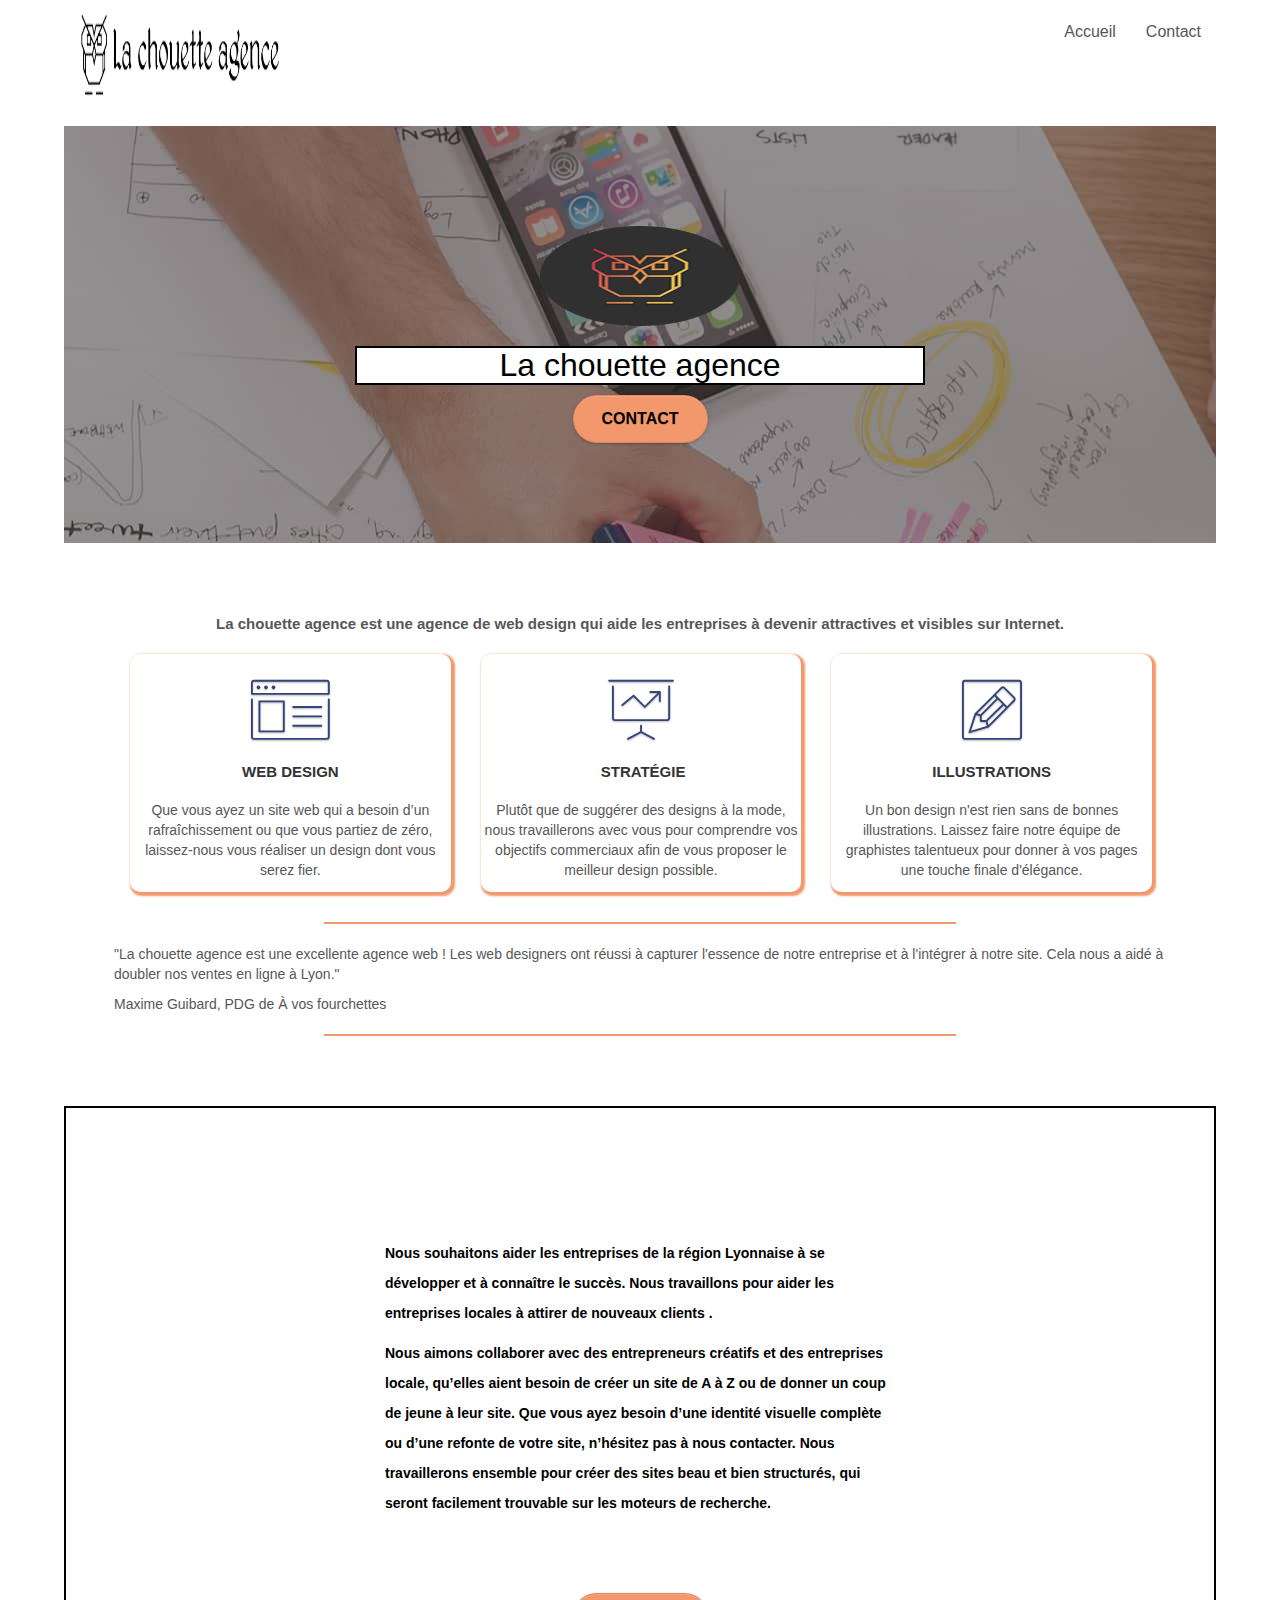
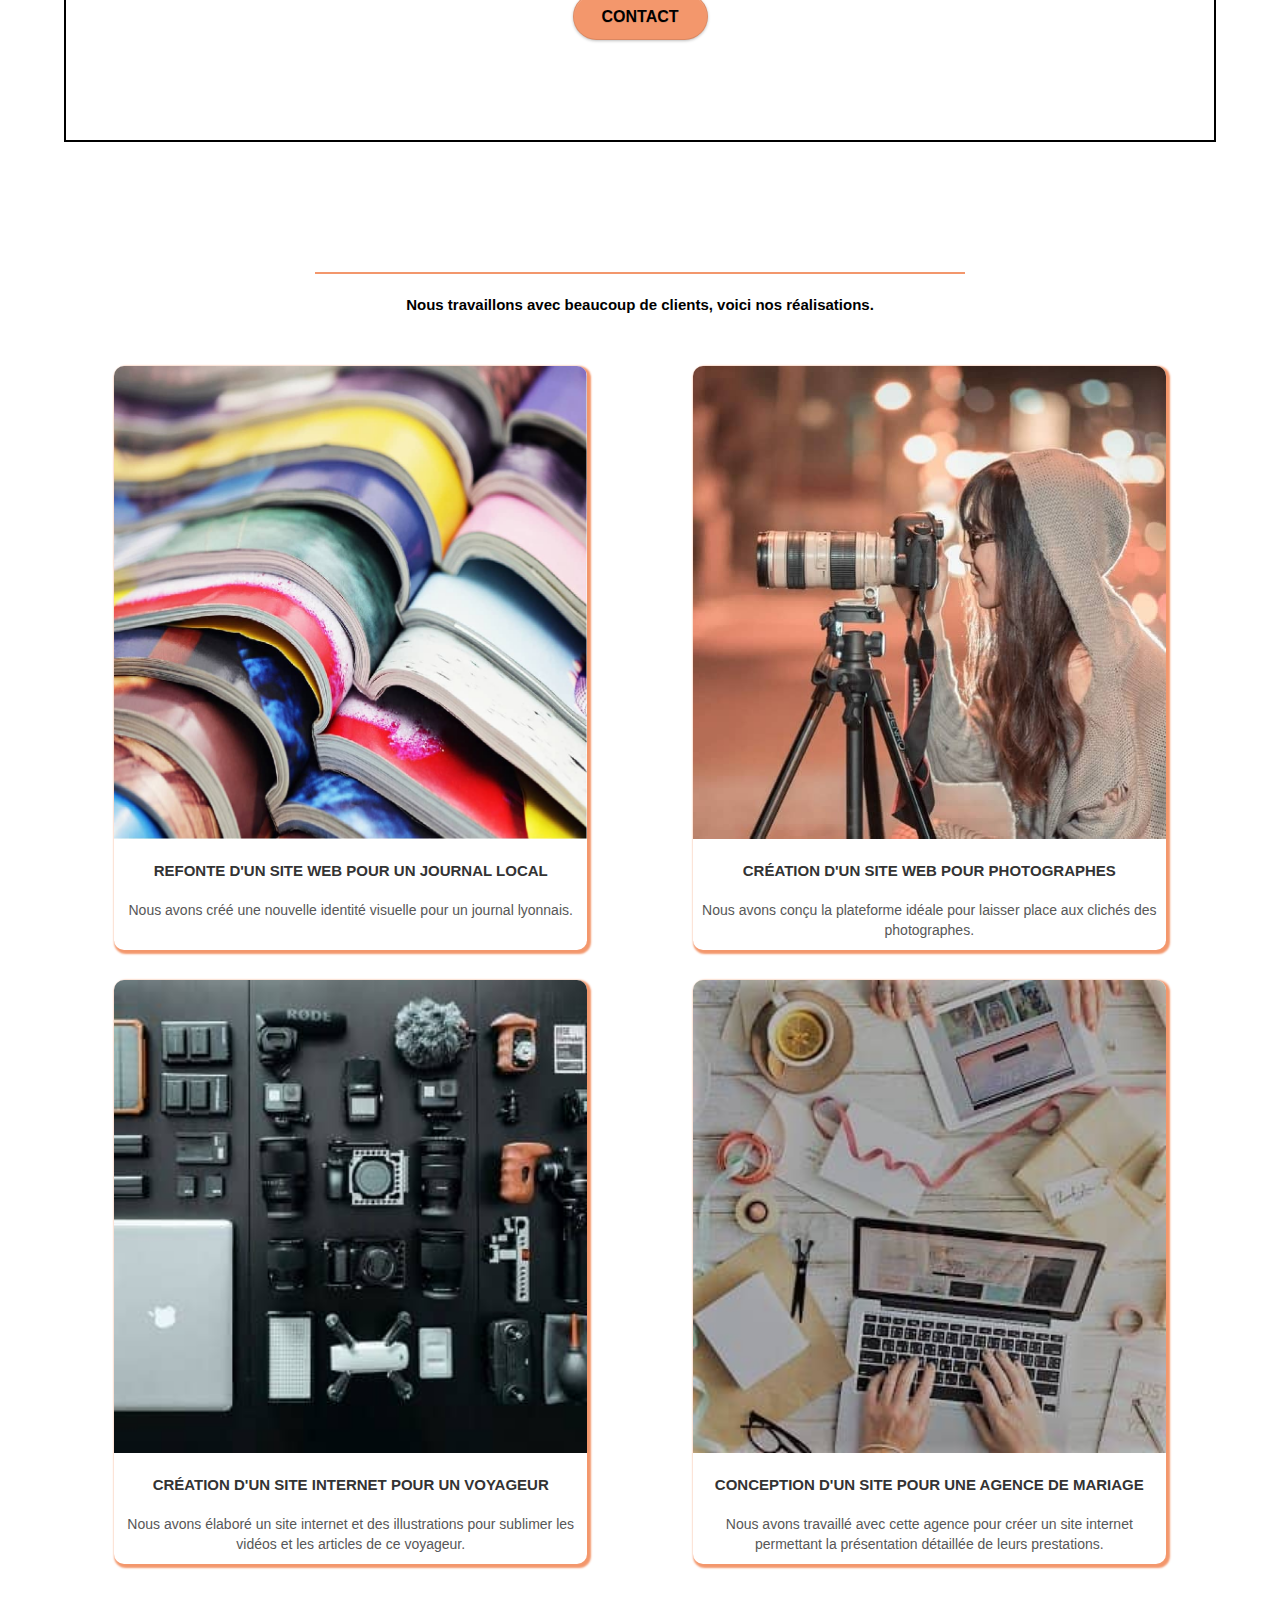
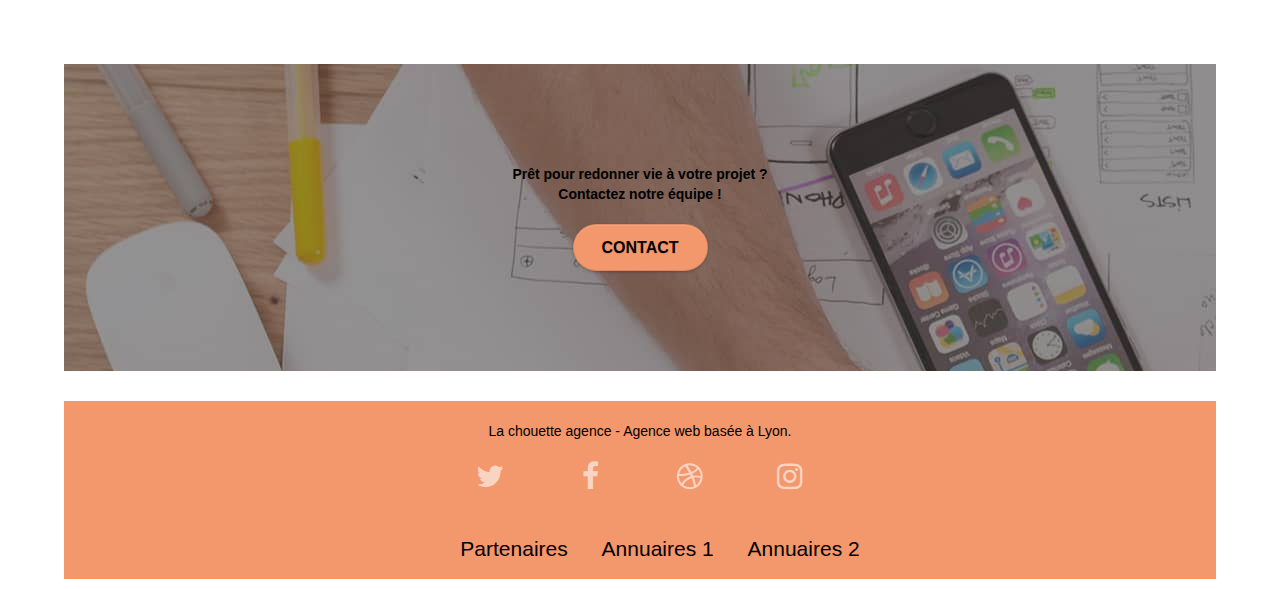
<file: index.html>
<!doctype html>
<html lang="fr">
<head>
    <meta charset="utf-8">
    <meta name="keywords" content="seo, google, site web, site internet, agence design paris">
    <meta name="description" content="La Chouette agence est une agence de web design qui aide les entreprises à devenir attractives et visibles sur Internet.">
    <meta name="viewport" content="width=device-width, initial-scale=1.0, viewport-fit=cover">
    <link rel="shortcut icon" type="image/png" href="favicon.jpg">    
	<link rel="stylesheet" type="text/css" href="./css/bootstrap.css">
	<link rel="stylesheet" type="text/css" href="style.css">
	<link rel="stylesheet" type="text/css" href="./css/font-awesome.css">
	<link rel="stylesheet" type="text/css" href="./css/et-line.css">
    <title>La chouette agence</title>    
<!-- Analytics --> 
<!-- Analytics END -->    
</head>  
<body>
 <!-- <header> -->
	<header class="container">
		<nav class="navbar row">
			<div class="navbar-header">
				<!-- <div class="keywords" style="color:#cccccc;font-size:1px;">Agence web à paris, stratégie web, web design, illustrations, design de site web, site web, web, internet, site internet, site</div> -->
				<a class="navbar-brand" href="index.html"><img src="img/la-chouette-agence.png" alt="la chouette agence" width="200" height="100" /></a>
				<!-- <div class="keywords" style="color:#cccccc;font-size:1px;">Agence web à paris, stratégie web, web design, illustrations, design de site web, site web, web, internet, site internet, site</div> -->
				<!-- <div class="collapse navbar-collapse navbar-1 special-dropdown-nav bordergreen">	-->												
				<button id="nav-toggle" type="button" class="ui-navbar-toggle navbar-toggle" data-toggle="collapse" data-target=".navbar-1">
					<span class="sr-only">Toggle navigation</span>
					<span class="icon-bar"></span>
					<span class="icon-bar"></span>
					<span class="icon-bar"></span>
				</button>	
			</div>
			<div class="navbar-collapse navbar-1 special-dropdown-nav collapse" style="height:1px">						
				<ul class="site-navigation nav navbar-nav">
					<li >
						<a href="index.html" >Accueil</a>
					</li>
					<li >
						<a href="page2.html"  >Contact</a>
					</li>
				</ul>
			</div>						
		</nav>
	</header>
		<!-- </header> -->		
<!-- bloc-1-presentation -->
	<section class="lachouetteagence">
		<div class="imagechouette bloc bg-banniere bg-t-edge b-parallax" id="bloc-1-hero" >
			<div class="container bloc-lg">
				<div class="row tight-width-whitespace">
					<div class="col-sm-12">
						<img src="img/logo.png" class="center-block image-resize-mode"  width="200" height="100" alt="logo de la chouette agence"/>
						<h1 class="text-center hero-bloc-text tc-white ">
							La chouette agence
						</h1>
						<div class="contactbouton" >
							<a href="page2.html" class="btn btn-lg btn-clean btn-rd cta-hero btn-atomic-tangerine" id="hero">Contact</a>
						</div>
					</div>
				</div>
			</div>
		</div>
<!-- bloc-1-presentation END -->
<!-- bloc-2-services -->
		<div class="bloc bgc-white l-bloc" id="bloc-2-services">
			<div class="container bloc-md">
				<div class="row">
					<h2 class=" activiteagence">
					La chouette agence est une agence de web design qui aide les entreprises à devenir attractives et visibles sur Internet.
					</h2>
				</div>
				<div class="metiers ">
					<div class="espace">
						<div class="text-center">
							<span class="et-icon-browser sm-shadow icon-dark-slate-blue icons icon-lg"></span>
						</div>
						<h3 class="mg-md text-center">
							Web design
						</h3>
						<p class="text-center ">
							Que vous ayez un site web qui a besoin d&rsquo;un rafraîchissement ou que vous partiez de zéro, laissez-nous vous réaliser un design dont vous serez fier.
						</p>
					</div>
					<div class="espace"	>
						<div class="text-center">
							<span class="et-icon-presentation sm-shadow icon-dark-slate-blue icons icon-lg"></span>
						</div>
						<h3 class="mg-md text-center">
							&nbsp;Stratégie
						</h3>
						<p class="text-center ">
							Plutôt que de suggérer des designs à la mode, nous travaillerons avec vous pour comprendre vos objectifs commerciaux afin de vous proposer le meilleur design possible.<br>
						</p>
					</div>
					<div class="espace" >
						<div class="text-center">
							<span class="et-icon-edit sm-shadow icon-dark-slate-blue icons icon-lg"></span>
						</div>
						<h3 class="mg-md text-center">
							Illustrations
						</h3>
						<p class="text-center ">
							Un bon design n'est rien sans de bonnes illustrations. Laissez faire notre équipe de graphistes talentueux pour donner à vos pages une touche finale d'élégance.
						</p>
					</div>
				</div>
				<div class="barre">  
				</div>
				<!-- <div class="row voffset-lg voffset"> -->
				<div class="chouetteagence">
					<p>"La chouette agence est une excellente agence web ! Les web designers ont réussi à capturer l'essence de notre entreprise et à l'intégrer à notre site. Cela nous a aidé à doubler nos ventes en ligne à Lyon."</p>
					<p>Maxime Guibard, PDG de À vos fourchettes</p>
				</div>
				<!-- </div> -->
				<div class="barre2">  
				</div>
			</div>
		</div>
<!-- bloc-2-services END -->
<!-- bloc-3-what-i-do -->
		<div class="bloc tc-white bg-presentation d-bloc bloc-bg-texture texture-paper b-parallax" id="bloc-3-what-i-do">
			<div class="container bloc-lg">
				<div class="row tight-width-whitespace black-background">
					<div class="col-sm-12">
						<div class="chouettetext ">
							Nous souhaitons aider les entreprises de la région Lyonnaise à se développer et à connaître le succès. Nous travaillons pour aider les entreprises locales à attirer de nouveaux clients .<br>
						</div>
						<div class="chouettetext ">
							Nous aimons collaborer avec des entrepreneurs créatifs et des entreprises locale, qu’elles aient besoin de créer un site de A à Z ou de donner un coup de jeune à leur site. Que vous ayez besoin d’une identité visuelle complète ou d’une refonte de votre site, n’hésitez pas à nous contacter. Nous travaillerons ensemble pour créer des sites beau et bien structurés, qui seront facilement trouvable sur les moteurs de recherche. </div>
							
						</div>
					</div>
					<div class="contactbouton" >
						<a href="page2.html" class="btn btn-lg btn-clean btn-rd cta-hero btn-atomic-tangerine" id="cta-hero">Contact</a>
					</div>	
				</div>				
			</div>
<!-- <div class="bloc bgc-white bg-lines-h2-bg bg-repeat l-bloc" id="bloc-4-portfolio"> -->
		<div class="container bloc-lg">
			<div class="row">
				<div class="barre">
				</div>
				<div class="chouetteclient">
					Nous travaillons avec beaucoup de clients, voici nos réalisations.
				</div>
			</div>
			<div class="photorealisation">
				<figure class="chouetteimage" >
					<a class="photoreal" href="#" data-lightbox="img/refonte.jpg" data-gallery-id="gallery-1" data-caption="Refonte d'un site web pour un journal local" data-frame="snapshot-lb"><img src="img/refonte.jpg" alt="refonte site web journal" class="img-responsive portfolio-thumb" width="200" height="100" /></a>
					<h3 class="mg-md text-center">
						Refonte d'un site web pour un journal local
					</h3>
					<p class="text-center">
						Nous avons créé une nouvelle identité visuelle pour un journal lyonnais.
					</p>
				</figure>
				<figure class="chouetteimage">
						<a class="photoreal" href="#" data-lightbox="img/2.jpg" data-gallery-id="gallery-1" data-caption="Création d'un site web pour photographes" data-frame="snapshot-lb"><img src="img/creationsitephoto.jpg" class="img-responsive portfolio-thumb" alt="Création d'un site web pour photographes" width="200" height="100" /></a>
						<h3 class="mg-md text-center">
							Création d'un site web pour photographes
						</h3>
						<p class="text-center">
							Nous avons conçu la plateforme idéale pour laisser place aux clichés des photographes.
						</p>
				</figure>			
				<figure class="chouetteimage" >
					<a class="photoreal" href="#" data-lightbox="img/conceptionsite.jpg" data-gallery-id="gallery-1" data-caption="Création d'un site internet pour un voyageur" data-frame="snapshot-lb"><img src="img/conceptionsite.jpg" class="img-responsive portfolio-thumb" alt="Création d'un site web pour voyageur" width="200" height="100"/></a>
					<h3 class="mg-md text-center">
						Création d'un site internet pour un voyageur
					</h3>
					<p class="text-center">
						Nous avons élaboré un site internet et des illustrations pour sublimer les vidéos et les articles de ce voyageur.
					</p>
				</figure>
				<figure class="chouetteimage">
					<a class="photoreal" href="#" data-lightbox="img/creationsite.jpg" data-gallery-id="gallery-1" data-caption="Conception d'un site pour une agence de mariage" data-frame="snapshot-lb"><img src="img/creationsite.jpg" class="img-responsive portfolio-thumb" alt="Création d'un site web pour agence de mariage" width="200" height="100" /></a>
					<h3 class="mg-md text-center">
						Conception d'un site pour une agence de mariage
					</h3>
					<p class="text-center">
						Nous avons travaillé avec cette agence pour créer un site internet permettant la présentation détaillée de leurs prestations.
					</p>
				</figure>  		
			</div>
		</div>

<!-- </div> -->
<!-- bloc-4-portfolio END -->
<!-- bloc-5-cta -->
		<div class=" bg-banniere d-bloc texture-paper" id="bloc-5-cta">
			<div class="container bloc-lg">
				<div class="row">
					<div class="chouettepret ">
						Prêt pour redonner vie à votre projet ?<br>Contactez notre équipe !
					</div>
					<div class="contactbouton " >
						<a href="page2.html" class="btn btn-atomic-tangerine btn-clean btn-rd btn-lg cta-hero">Contact</a>
					</div>
				</div>
			</div>
		</div>
	</section>
<!-- bloc-5-cta END -->

<!-- Footer - bloc-8 -->
	<footer class="bloc bgc-atomic-tangerine d-bloc">
		<div class="container bloc-sm">
			<div class="row">
				<div class="col-sm-12">
					<p class="text-center white ">
						La chouette agence - Agence web basée à Lyon.<br>
					</p>
					<div class=" social">
					<div class="liensocial col-sm-3">
						<div class="text-center">
							<a class="social" aria-label="twitter" href="http://www.twitter.com"><span class="fa fa-twitter icon-md" aria-hidden="true"></span></a>
						</div>
					</div>
					<div class="liensocial col-sm-3">
						<div class="text-center" >
							<a class="social" aria-label="facebook" href="http://www.facebook.com"><span class="fa fa-facebook icon-md" aria-hidden="true"></span></a>
						</div>
					</div>
					<div class="liensocial col-sm-3">
						<div class="text-center">
							<a class="social" aria-label="dribble" href="http://www.google.com"><span class="fa fa-dribbble icon-md" aria-hidden="true"></span></a>
						</div>
					</div>
					<div class="liensocial col-sm-3">
						<div class="text-center">
							<a class="social" aria-label="instagram" href="http://www.instagram.com"><span class="fa fa-instagram icon-md" aria-hidden="true"></span></a>
						</div>
					</div>
				</div>
			</div>
		</div>
	</div>
	<!-- essai nav-->
		<nav>
			<ul class="menu">
				<li class="services"><a href="#" title="">Partenaires</a>
				<ul class="sous-menu">
					<li><a href="http://www.voiture.com" title="">voiture.com</a></li>
					<li><a href="http://www.pizza.com" title="">pizza.com</a></li>
					<li><a href="http://www.matoitur.com" title="">matoiture.com</a></li>
				</ul>
				</li>	
				<li class="services"><a href="#" title="">Annuaires 1</a>
					<ul class="sous-menu">
						<li><a href="http://www.annuaireagence.com">annuaireagence.com</a></li>
						<li><a href="http://www.annuaireseo.com">annuaireseo.com</a></li>
						<li><a href="http://www.annuairemarketing.com">annuairemarketing.com</a></li>
						<li><a href="http://www.123seoture.com">123seo.com</a></li>
						<li><a href="http://www.123site.com">123site.com</a></li>
						<li><a href="http://www.annuairewordpress.com">annuairewordpress.com</a></li>
						<li><a href="http://www.listeagence.com">listeagence.com</a></li>
						<li><a href="http://www.meilleuresagencesparis.com">meilleuresagencesparis.com</a></li>
						<li><a href="http://www.listeseo.com">listeseo.com</a></li>		
					</ul>
				</li>	
				<li class="services"><a href="#" title="">Annuaires 2</a>
					<ul class="sous-menu">
						<li><a href="http://www.betterseo.com">betterseo.com</a></li>
						<li><a href="http://www.ameliorerseo.com">ameliorerseo.com</a></li>
						<li><a href="http://www.seojuicelien.com">seojuicelien.com</a></li>
						<li><a href="http://www.meilleursliens.com">meilleursliens.com</a></li>
						<li><a href="http://www.liensagogo.com">liensagogo.com</a></li>
						<li><a href="http://www.backlink.com">backlink.com</a></li>
						<li><a href="http://www.linkjuiceannuaire.com">linkjuiceannuaire.com</a></li>
						<li><a href="http://www.remontersurgoogle.com">remontersurgoogle.com</a></li>
						<li><a href="http://www.vraiseofiable.com">vraiseofiable.com</a></li>					
					</ul>
				</li>				
			</ul>
		</nav>
	</footer>
	<script src="./js/jquery-2.1.0.js"></script>
	<script src="./js/bootstrap.js"></script>
	<script src="./js/blocs.js"></script>
	<script src="./js/jquery.touchSwipe.js" defer></script>
	<script src="./js/gmaps.js"></script>
<!-- Principal conteneur END --> 
</body>
</html>
</file>
<file: style.css>
body {
    margin: 0;
    padding: 0;
    width:90%;
    max-width: 1200px;
    margin:auto;
    /*chouette background: #FFF; */
    /*chouette overflow-x: hidden; */
    -webkit-font-smoothing: antialiased;
    -moz-osx-font-smoothing: grayscale;
}
.header
{
    width: 100%;
}
figure img{
    width:100%;
    height: auto;
}
.img-responsive{
    width:100%;
    height:auto;
}


a,
button {
    transition: all .3s ease-in-out;
    outline: none!important;
}

a:hover {
    text-decoration: none;
    cursor: pointer;
}

/* #page-loading-blocs-notifaction {
    position: fixed;
    top: 0;
    bottom: 0;
    width: 100%;
    z-index: 100000;
    background: #FFFFFF url("img/pageload-spinner.gif") no-repeat center center;
} */
.img{
    width: 100%;
    height: auto;
}
.bloc {
    width: 100%;
    clear: both;
    background: 50% 50% no-repeat;
    padding: 0 50px;
    -webkit-background-size: cover;
    -moz-background-size: cover;
    -o-background-size: cover;
    background-size: cover;
    position: relative;
}

.bloc .container {
    padding-left: 0;
    padding-right: 0;
}

.bloc-lg {
    padding: 100px 50px;
}

.bloc-md {
    padding: 50px;
}

.bloc-sm {
    padding: 20px 50px;
}

.bg-center,
.bg-l-edge,
.bg-r-edge,
.bg-t-edge,
.bg-b-edge,
.bg-tl-edge,
.bg-bl-edge,
.bg-tr-edge,
.bg-br-edge,
.bg-repeat {
    -webkit-background-size: auto!important;
    -moz-background-size: auto!important;
    -o-background-size: auto!important;
    background-size: auto!important;
}
.contactbouton{
    width: 135px;
    text-align: center;
    margin: auto;
}

.metiers{
    width: 100%;
    display: flex;
    flex-direction: space-between;
    margin: auto;
    margin-right: -16px;
}
.espace{
    width: 35%;
    min-width: 50px;
    padding:2px;
    border-radius: 10px;
    box-shadow: 2px 2px 2px 2px #F3976C;
    margin-right: 30px;
}
.activiteagence{
    margin-bottom: 20px;
    font-size: 1.5rem;
    font-weight: 600;
    text-align: center;
}

.bg-repeat {
    background: repeat;
}

.bg-t-edge {
    background: top no-repeat;
}

.bloc-bg-texture::before {
    content: "";
    background-size: 2px 2px;
    position: absolute;
    top: 0;
    bottom: 0;
    left: 0;
    right: 0;
}

/* .texture-paper::before {
    background: url("img/texture-paper.png");
    background-size: 280px 280px;
} */
/* mes modidications */
a:hover{
   text-decoration:  #F3976C;
}
.chouetteclient{
    font-size: 1.5rem;
    font-weight: 600;
    width:90%;
    color: black;
    margin: auto;
    text-align: center;
}
.photorealisation{
    width: 100%;
    display: flex;
    margin-top: 20px;
    flex-wrap: wrap;
    justify-content: space-between;
}
.chouetteimage{
    width:45%;
    border-radius: 10px;
    margin-top: 30px;
    box-shadow: 2px 2px 2px 2px #F3976C;
}
.photoreal{
    border-radius: 10px;
    width:100%;
    height:auto;
}
.photochou{
    width: 100%;
    height:auto;
}
.liensocial:focus{
    color: red;
background-color: red;
}
.text-center:focus {
    background-color: blueviolet;    
    color: red;
}
.chouettepret{
    color:black;
    font-weight: 800;
    margin: auto;
    text-align: center;
    margin-bottom: 20px;
    z-index: 1000;
}

.chouettetext{
    color:black;
    margin-bottom: 10px;
    line-height: 30px;
    font-weight: 600;
}

.parlons
{
    color: white;
    font-size: 600;
}
/*footer*/

footer 
{
    margin-top: 30px;
}
.deroulant{  
    float:left;
    display: none;
}
nav li a{
    display: block;
}
nav li a:hover{
    background-color: white;
}
.deroulant:hover{  
    background-color: white;

}
footer nav > ul li:hover .deroulant{
    display: block;
}
/*navigation footer*/
nav{
    float: center;/* positionne le menu à droite */
}

.menu{
  list-style-type:none;
  text-align: center;
}
.menu>li{
  display: inline-block;/* met les "li" en ligne */
  margin: 5px;
}
.menu>li>a{
  display: inline-block;
  text-decoration: none;
  color:rgba(0,0,0,1);
  padding: 10px;
  font-size: 1.5em;

}
.site-navigation{
    display: flex;
}
.services{
    position: relative;
}

.sous-menu{
    list-style-type:none;
    position: absolute;
    left:0;
    width: 100%;
    max-height: 0;/* Pour cacher le sous menu */
    overflow: hidden;
    transition: max-height 0.5s ease;/* transition appliquée sur la propriété max-height */
    padding: 0;
    margin: 5px 0;
    bottom: 55px;
    
}
.services:hover>.sous-menu{
    max-height:400px; /* Pour afficher le menu après le "hover" */    
}
.sous-menu>li{
  text-align: center;  
  /* background-color:#777; */
  line-height: 1.5em;
  font-size: 0.7em;
  /* padding: 5px 0; */
  border: 1px #fff solid; 
  color: #F3976C;
}
.sous-menu>li>a{
  text-decoration: none;
  display: inline-block;
  height:15px;
  width: 100%;
  color:F3976C;
  background-color:#FFF; 
}
.sous-menu>li:hover{
  background:#F3976C;
}

.b-parallax {
    background-attachment: fixed;
}

.d-bloc {
    color: rgba(255, 255, 255, .7);
}

.d-bloc button:hover {
    color: rgba(255, 255, 255, .9);
}

.d-bloc .icon-round,
.d-bloc .icon-square,
.d-bloc .icon-rounded,
.d-bloc .icon-semi-rounded-a,
.d-bloc .icon-semi-rounded-b {
    border-color: rgba(255, 255, 255, .9);
}

.d-bloc .divider-h span {
    border-color: rgba(255, 255, 255, .2);
}

.d-bloc .a-btn,
.d-bloc .navbar a,
.d-bloc .navbar-brand,
.d-bloc a .icon-sm,
.d-bloc a .icon-md,
.d-bloc a .icon-lg,
.d-bloc a .icon-xl,
.d-bloc h1 a,
.d-bloc h2 a,
.d-bloc h3 a,
.d-bloc h4 a,
.d-bloc h5 a,
.d-bloc h6 a,
.d-bloc p a {
    color: rgba(255, 255, 255, .6);
}

.d-bloc .a-btn:hover,
.d-bloc .navbar a:hover,
.d-bloc .navbar-brand:hover,
.d-bloc a:hover .icon-sm,
.d-bloc a:hover .icon-md,
.d-bloc a:hover .icon-lg,
.d-bloc a:hover .icon-xl,
.d-bloc h1 a:hover,
.d-bloc h2 a:hover,
.d-bloc h3 a:hover,
.d-bloc h4 a:hover,
.d-bloc h5 a:hover,
.d-bloc h6 a:hover,
.d-bloc p a:hover {
    color: rgba(255, 255, 255, 1);
}

.d-bloc .navbar-toggle .icon-bar {
    background: rgba(255, 255, 255, 1);
}

.d-bloc .btn-wire,
.d-bloc .btn-wire:hover {
    color: rgba(255, 255, 255, 1);
    border-color: rgba(255, 255, 255, 1);
}

.d-bloc .panel {
    color: rgba(0, 0, 0, .5);
}

.d-bloc .panel button:hover {
    color: rgba(0, 0, 0, .7);
}

.d-bloc .panel icon {
    border-color: rgba(0, 0, 0, .7);
}

.d-bloc .panel .divider-h span {
    border-color: rgba(0, 0, 0, .1);
}

.d-bloc .panel .a-btn {
    color: rgba(0, 0, 0, .6);
}

.d-bloc .panel .a-btn:hover {
    color: rgba(0, 0, 0, 1);
}

.d-bloc .panel .btn-wire,
.d-bloc .panel .btn-wire:hover {
    color: rgba(0, 0, 0, .7);
    border-color: rgba(0, 0, 0, .3);
}

.d-bloc .panel,
.l-bloc {
    color: rgba(0, 0, 0, .5);
}

.d-bloc .panel button:hover,
.l-bloc button:hover {
    color: rgba(0, 0, 0, .7);
}

.l-bloc .icon-round,
.l-bloc .icon-square,
.l-bloc .icon-rounded,
.l-bloc .icon-semi-rounded-a,
.l-bloc .icon-semi-rounded-b {
    border-color: rgba(0, 0, 0, .7);
}

.d-bloc .panel .divider-h span,
.l-bloc .divider-h span {
    border-color: rgba(0, 0, 0, .1);
}

.d-bloc .panel .a-btn,
.l-bloc .a-btn,
.l-bloc .navbar a,
.l-bloc .navbar-brand,
.l-bloc a .icon-sm,
.l-bloc a .icon-md,
.l-bloc a .icon-lg,
.l-bloc a .icon-xl,
.l-bloc h1 a,
.l-bloc h2 a,
.l-bloc h3 a,
.l-bloc h4 a,
.l-bloc h5 a,
.l-bloc h6 a,
.l-bloc p a {
    color: rgba(0, 0, 0, .6);
}

.d-bloc .panel .a-btn:hover,
.l-bloc .a-btn:hover,
.l-bloc .navbar a:hover,
.l-bloc .navbar-brand:hover,
.l-bloc a:hover .icon-sm,
.l-bloc a:hover .icon-md,
.l-bloc a:hover .icon-lg,
.l-bloc a:hover .icon-xl,
.l-bloc h1 a:hover,
.l-bloc h2 a:hover,
.l-bloc h3 a:hover,
.l-bloc h4 a:hover,
.l-bloc h5 a:hover,
.l-bloc h6 a:hover,
.l-bloc p a:hover {
    color: rgba(0, 0, 0, 1);
}

.l-bloc .navbar-toggle .icon-bar {
    color: rgba(0, 0, 0, .6);
}

.d-bloc .panel .btn-wire,
.d-bloc .panel .btn-wire:hover,
.l-bloc .btn-wire,
.l-bloc .btn-wire:hover {
    color: rgba(0, 0, 0, .7);
    border-color: rgba(0, 0, 0, .3);
}

.voffset {
    margin-top: 30px;
}

.voffset-lg {
    margin-top: 80px;
}

.row-no-gutters {
    margin-right: 0;
    margin-left: 0;
}

.row.row-no-gutters > [class^="col-"],
.row.row-no-gutters > [class*=" col-"] {
    padding-right: 0;
    padding-left: 0;
}

#bloc-1-hero h1 {
    font-size: 32px;
}

.navbar {
    margin-bottom: 18px;
    z-index: 1;
}

.navbar-brand {
    height: auto;
    padding: 3px 15px;
    font-size: 25px;
    font-weight: normal;
    font-weight: 600;
    line-height: 44px;
}

.navbar-brand img {
    max-height: 200px;
    margin: 0 5px 0 0;
    display: inline;
}
.navchouette{
 width: 98%; 
}
.col-sm-6{
    width:100%;
    margin:0;
}

.navbar-brand img[src$=svg] {
    min-width: 100px;
}

.nav-center .navbar-brand img {
    margin: 0;
}

.navbar .nav {
    padding-top: 2px;
    margin-right: -16px;
    float: right;
    z-index: 1;
}

.nav > li {
    float: left;
    margin-top: 4px;
    font-size: 16px;
}

.navbar-nav .open .dropdown-menu > li > a {
    text-align: inherit;
}

.nav > li a:hover,
.nav > li a:focus {
    background: transparent;
}

.navbar-toggle {
    margin: 10px 10px 0 0;
    border: 0px;
}

.navbar-toggle:hover {
    background: transparent!important;
}

.navbar-toggle .icon-bar {
    background-color: rgba(0, 0, 0, .5);
    width: 26px;
}

.nav-invert .navbar .nav {
    float: left;
}

.nav-invert .navbar-header,
.nav-invert .navbar-brand {
    float: right;
    position: relative;
    z-index: 2;
}


.nav > li > .dropdown a {
    background: none!important;
    display: block;
    padding: 14px 15px;
}

nav .caret {
    margin: 0 5px;
}
.parleznous{
    text-align:center;
    color: white;
    font-size: 1.8rem;
}

.dropdown-menu .dropdown-menu {
    top: -8px;
    left: 100%;
}

.dropdown-menu .dropmenu-flow-right {
    top: 100%;
    left: 0;
    margin-left: -1px;
    border-top-left-radius: 0;
    border-top-right-radius: 0;
}

.dropdown-menu .dropdown span {
    border: 4px solid black;
    border-top-color: transparent;
    border-right-color: transparent;
    border-bottom-color: transparent;
    margin: 6px -5px 0 0!important;
    float: right;
}

.mg-md {
    margin-top: 10px;
    margin-bottom: 20px;
}

.mg-lg {
    margin-top: 10px;
    margin-bottom: 40px;
}

.btn {
    margin: 0 5px 5px 0;
}

.btn.pull-right {
    margin: 0 0 5px 5px;
}

.btn-d,
.btn-d:hover,
.btn-d:focus {
    color: #FFF;
    background: rgba(0, 0, 0, .3);
}

button {
    outline: none!important;
}

.btn-rd {
    border-radius: 40px;
}

.btn-clean {
    border: 1px solid rgba(0, 0, 0, .08);
    border-bottom-color: rgba(0, 0, 0, .1);
    text-shadow: 0 1px 0 rgba(0, 0, 1, .1);
    box-shadow: 0 1px 3px rgba(0, 0, 1, .25), inset 0 1px 0 0 rgba(255, 255, 255, .15);
}

.icon-md {
    font-size: 30px!important;
}

.icon-lg {
    font-size: 60px!important;
}

.sm-shadow {
    text-shadow: 0 1px 2px rgba(0, 0, 0, .3);
}

.panel-sq,
.panel-sq .panel-heading,
.panel-sq .panel-footer {
    border-radius: 0;
}

.panel-rd {
    border-radius: 30px;
}

.panel-rd .panel-heading {
    border-radius: 29px 29px 0 0;
}

.panel-rd .panel-footer {
    border-radius: 0 0 29px 29px;
}

.form-control {
    border-color: rgba(0, 0, 0, .1);
    box-shadow: none;
    width: 100%;
    height: 30px;
    margin-top:10px;
}
.form-control2 {
    border-color: rgba(0, 0, 0, .1);
    box-shadow: none;
    width: 100%;
    height: 120px;
    margin-top:10px;
}

.scrollToTop {
    width: 40px;
    height: 40px;
    position: fixed;
    bottom: 20px;
    right: 20px;
    opacity: 0;
    z-index: 500;
    transition: all .3s ease-in-out;
}

.scrollToTop span {
    margin-top: 6px;
}

.showScrollTop {
    font-size: 14px;
    opacity: 1;
}

a[data-lightbox] {
    position: relative;
    display: block;
    text-align: center;
}

a[data-lightbox]:hover::before {
    content: "+";
    font-family: "HelveticaNeue-Light", "Helvetica Neue Light", "Helvetica Neue", Helvetica, Arial;
    font-size: 32px;
    width: 50px;
    height: 50px;
    margin-left: -25px;
    border-radius: 50%;
    background: rgba(0, 0, 0, .6);
    color: #FFF;
    font-weight: 100;
    z-index: 1;
    position: absolute;
    top: 50%;
    transform: translateY(-50%);
    -webkit-transform: translateY(-50%);
}

a[data-lightbox]:hover img {
    opacity: 0.6;
    -webkit-animation-fill-mode: none;
    animation-fill-mode: none;
}

#lightbox-modal {
    display: flex;
    align-items: center;
}

#lightbox-modal .modal-dialog {
    width: 90%;
    max-width: 900px;
    margin: 0 auto 0;
}

#lightbox-modal .modal-dialog img {
    max-height: 90vh;
    margin: 0 auto;
}

.lightbox-caption {
    padding: 20px;
    color: #FFF;
    background: rgba(0, 0, 0, .5);
    position: absolute;
    left: 15px;
    right: 15px;
    bottom: 5px;
}

.close-lightbox {
    color: #FFF;
    font-size: 30px;
    position: absolute;
    top: 20px;
    right: 20px;
    z-index: 20;
    background: rgba(0, 0, 0, .5);
    border: none;
    line-height: 30px;
    padding: 0 9px 5px;
    opacity: 0.3;
}

.close-lightbox:hover,
.next-lightbox:hover,
.prev-lightbox:hover {
    opacity: 1.0;
    color: #FFF;
}

.next-lightbox,
.prev-lightbox {
    font-size: 20px;
    color: rgba(255, 255, 255, .9);
    background: rgba(0, 0, 0, .5);
    transition: all .2s ease-in-out;
    position: absolute;
    top: 45%;
    z-index: 1;
    opacity: 0.4;
}

.next-lightbox {
    padding: 6px 8px 1px 13px;
    right: 25px;
}

.prev-lightbox {
    padding: 6px 13px 1px 10px;
    left: 25px;
}

.snapshot-lb .modal-body {
    padding-bottom: 45px;
}

.snapshot-lb .lightbox-caption {
    padding: 0;
    color: rgba(0, 0, 0, .5);
    background: none;
}
a{
    color:  #575757;
}
a:hover{
    color: #F3976C;
}
h1,
h2,
h3,
h4,
h5,
h6,
p,
label,
.btn{
    font-family: "helvetica";
    font-weight: 400;
    color:#575757!important;
}

.container {
    width:100%;
    max-width: 1200px;
   
}

.hero-bloc-text {
    font-size: 38px;
}

.hero-bloc-text-sub {
    font-size: 36px;
}
.barre{
    width : 60%;
    border: 1px solid #F3976C;
    margin: auto;
    margin-top: 30px;
    margin-bottom: 20px;
}
.barre2{
    width : 60%;
    border: 1px solid #F3976C;
    margin: auto;
    margin-top: 20px;
    margin-bottom: 20px;
}
.statement-bloc-text {
    line-height: 26px;
    font-style: italic;
    font-size: 20px;
    text-align: center;
    
    font-weight: lighter;
    max-width: 520px;
    margin: auto auto auto auto;
}

p {
    font-size: 1.4rem;
  }

.tight-width-whitespace {
    max-width: 600px;
    margin: auto auto auto auto;
}

.h1 {
    font-size: 20px;
    font-family: "Open Sans";
}

.cta-hero {
    margin-top: 22px;
    color: #FFFFFF!important;
    text-transform: uppercase;
    padding: 12px 28px 12px 28px;
    font-size: 16px;
    font-weight: 700;
}

.hero {
    margin-top: 22px;
    color: #FFFFFF!important;
    text-transform: uppercase;
    padding: 12px 28px 12px 28px;
    font-size: 16px;
    font-weight: 700;
}
.social {
    max-width: 400px;
    height: 60px;
    margin: auto;
    margin-top: 20px;
    height: 38px;
}

h2 {
    font-size: 2.4rem;
    line-height: 1.4em;    
}

h3 {
    font-size: 15px;
    text-transform: uppercase;
    font-weight: 700;
    color: #333333!important;
}

.med-width-whitespace {
    max-width: 800px;
    margin: auto auto auto auto;
    box-shadow: 0px 0px 0px #000000;
}

h1 {
    color: #333333!important;
}

h4 {
    color: #333333!important;
}

.icons {
    margin-bottom: 14px;
    margin-top: 24px;
}

.white {
    color: black!important;
}

.portfolio-thumb {
    width:100%;
    height:auto;
    margin-bottom: 24px;
    border-radius: 10px 10px 0 0;
    width: 100%;
}

.portfolio-row {
    margin-bottom: 44px;
    margin-top: 50px;
}
/* .nav > li{
    margin-top: 0;
    border-bottom: 1px solid rgba(0, 0, 0, .1);
    background: rgba(0, 0, 0, .05);
    background-color: red;
    text-align: left;
    padding-left: 15px;
    width: 100%;
} */
.avatar {
    box-shadow: 0px 4px 9px rgba(0, 0, 0, 0.3);
}

.black-background {
    background-color: white;
    padding: 30px 30px 30px 30px;
    margin-bottom: 35px;
}

.bold-link {
    font-weight: 900;
    text-decoration: underline!important;
}

.bgc-white {
    background-color: #FFFFFF;
}

.bgc-dark-slate-blue {
    background-color: #364577;
}

.bgc-atomic-tangerine {
    background-color: #F3976C;
}

.tc-white {
    color: black!important;
    border: solid 2px;
    background-color: white;
}

.btn-atomic-tangerine {
    background: #F3976C;
    color: black!important;
    margin:auto;
}

.btn-atomic-tangerine:hover {
    background: #c27956!important;
    color: #FFFFFF!important;
}

.ltc-white {
    color: #FFFFFF!important;
}

.ltc-white:hover {
    color: #cccccc!important;
}

.ltc-atomic-tangerine {
    color: #F3976C!important;
}

.ltc-atomic-tangerine:hover {
    color: #F3976C!important;
}

.icon-dark-slate-blue {
    color: #364577!important;
    border-color: #364577!important;
}

.bg-dots-bg {
    background-image: url("img/dots-bg.png");
}

.bg-lines-h2-bg {
    background-image: url("img/lines-h2-bg.png");
}

.bg-banniere {
    background-image: url("img/la-chouette-agence-banniere.jpg");
 
}

.bg-presentation {
    background-image: url("img/image-de-presentation.jpg");
}
.containerform{
    width: 90%;
    margin: auto;
    margin-top: 25px;
    display: flex;
    justify-content: center;
}
.formulaire{
    width:50%;
    margin-right: 10px;
    padding:10px;
    border-radius: 10px;
    box-shadow: 2px 2px 2px 2px #F3976C;
}
.cartegoogle{
    width:40%;
    min-width: 300px;
    height: 375px;
    margin-left: 40px;
    margin: auto;
    border-radius: 10px;
    box-shadow: 2px 2px 2px 2px #F3976C;
}
.cartegoogle3{
    height:260px;
    text-align: center;
}
.cartegoogle2{
    width:100%;
    height: 60px;
    text-align: center;
    margin-top: 15px;
}
.boutonenv{
    width:60%;
    margin:auto;
    margin-top: 10px;
}
.form-group{
    margin:auto;
    margin-top: 20px;
   
}
label{
    margin-bottom: 15px;
}
.contactmail{
    margin-top: 15px;
    text-align:center;
}
 section{
     width: 100%;
 }  


/* chouette @media (max-width: 1024px) {     
    
} */

/* @media (min-width: 768px) {
} */
@media (max-width: 1024px) and (min-width: 768px) {
    .body{
        width: 90%;
    }
    .bloc {
        padding-left: 20px;
        padding-right: 20px;
    }
    .bloc.full-width-bloc,
    .bloc-tile-2.full-width-bloc .container,
    .bloc-tile-3.full-width-bloc .container,
    .bloc-tile-4.full-width-bloc .container {
        padding-left: 0;
        padding-right: 0;
    }
    .navbar .nav {
        max-width: 80%
    }
    .nav-center.navbar .nav {
        max-width: 100%
    }
    .b-parallax {
        background-attachment: scroll;
    }
    .container {
        width: 100%;
    }
    .b-parallax {
        background-attachment: scroll;
    }
    .page-container,
    #hero-bloc {
        overflow-x: hidden;
        position: relative;
    }
    .bloc {
        padding-left: constant(safe-area-inset-left);
        padding-right: constant(safe-area-inset-right);
    }
    .bloc-group,
    .bloc-group .bloc {
        display: block;
        width: 100%;
    }
    .bloc-fill-screen .fill-bloc-top-edge,
    .bloc-fill-screen .fill-bloc-bottom-edge {
        padding: 0 20px;
        padding-left: constant(safe-area-inset-left);
        padding-right: constant(safe-area-inset-right);
    }
    .site-navigation {
        position: absolute;
        top: 50%;
        right: 20px;
        transform: translate(0, -50%);
        -webkit-transform: translateY(-50%);
    }
    .nav > li .dropdown-menu a,
    .nav > li .dropdown-menu a:hover {
        color: #484848;
    }
    .nav-invert .site-navigation {
        left: 0;
        right: 0;
    }
    .nav-center {
        text-align: center;
    }
    .nav-center .navbar-header {
        width: 100%;
    }
    .nav-center .navbar-header,
    .nav-center .navbar-brand,
    .nav-center .nav > li {
        float: none;
        display: inline-block;
    }
    .nav-center .site-navigation {
        position: relative;
        width: 100%;
        right: 0;
        margin-right: 0px;
        margin-top: 20px;
    }
    .nav-center.mini-nav .navbar-toggle {
        float: none;
        margin: 10px auto 0;
    }
}


/* chouette @media only screen and (min-device-width: 768px) and (max-device-width: 1024px) and (orientation: landscape) {
} */

@media only screen and (min-device-width: 1024px) and (max-device-width: 1366px) and (-webkit-min-device-pixel-ratio: 1.5) {
    .b-parallax {
        background-attachment: scroll;
    }
}

/* @media (max-width: 991px)  */

@media (max-width: 767px) {
    

/* 
@media (max-width: 400px) {
}

@media (max-width: 767px) {
} */

body{
    width: 98%;
    margin:auto;
}
.page-container {
    overflow-x: hidden;
    position: relative;
}
h1,
h2,
h3,
h4,
h5,
h6,
p,
#disqus_thread {
    padding-left: 10px!important;
    padding-right: 10px!important;
}
.b-parallax {
    background-attachment: scroll;
}
.navbar .nav {
    width:90%;
    padding-top: 0;
    border-top: 1px solid rgba(0, 0, 0, .2);
    float: none!important;
}
.navbar.row {
    margin-left: 0;
    margin-right: 0;
}
.site-navigation {
    position: inherit;
    transform: none;
    -webkit-transform: none;
    -ms-transform: none;
}
.row{
    width:100%;
    margin: auto;
}
/* .nav > li {
    margin-top: 0;
    border-bottom: 1px solid rgba(0, 0, 0, .1);
    background: rgba(0, 0, 0, .05);
    text-align: left;
    padding-left: 15px;
    width: 100%;
} */
.nav > li:hover {
    background: rgba(0, 0, 0, .08);
}
.dropdown .dropdown a .caret {
    float: none;
    margin: 5px 0 0 10px!important;
    border: 4px solid black;
    border-bottom-color: transparent;
    border-right-color: transparent;
    border-left-color: transparent;
}
#hero-bloc .navbar .nav {
    background: rgba(0, 0, 0, .8);
}
#hero-bloc .navbar .nav a {
    color: rgba(255, 255, 255, .6);
}
.hero {
    padding: 50px 0;
}
.hero-nav {
    left: -1px;
    right: -1px;
}
.navbar-collapse {
    padding: 0;
    overflow-x: hidden;
    -webkit-box-shadow: none;
    box-shadow: none;
}
.navbar-brand img {
    max-height: 34px;
    width: auto;
}
.nav-invert .navbar-header {
    float: none;
    width: 100%;
}
.nav-invert .navbar-toggle {
    float: left;
    margin-left: 10px;
}
.bloc {
    padding-left: 0;
    padding-right: 0;
}
.bloc-xxl,
.bloc-xl,
.bloc-lg {
    padding: 40px 0;
}
.bloc-sm,
.bloc-md {
    padding-left: 0;
    padding-right: 0;
}
.bloc-tile-2 .container,
.bloc-tile-3 .container,
.bloc-tile-4 .container,
.bloc-fill-screen .fill-bloc-top-edge,
.bloc-fill-screen .fill-bloc-bottom-edge {
    padding-left: 0;
    padding-right: 0;
}
.a-block {
    padding: 0 10px;
}
.btn-dwn {
    display: none;
}
.voffset {
    margin-top: 5px;
}
.voffset-md {
    margin-top: 20px;
}
.voffset-lg {
    margin-top: 30px;
}
form {
    padding: 5px;
}
.close-lightbox {
    display: inline-block;
}
.blocsapp-device-iphone5 {
    background-size: 216px 425px;
    padding-top: 60px;
    width: 216px;
    height: 425px;
}
.blocsapp-device-iphone5 img {
    width: 180px;
    height: 320px;
}
.bloc {
    padding-left: 0;
    padding-right: 0;
}
.bloc-mob-center-text {
    text-align: center;
}

/*mes améliorations*/
.metiers{
    width: 100%;
    display: flex;
   flex-direction: column;
    margin: auto;
}
.espace
{
    width: 95%;
    margin: auto;
    margin-bottom: 15px;
}
.chouettepret{
    margin-left: 20px;
}
.imagechouette{
    width: 95%;
    margin: auto;
}
.h2{
    width:93%;
    font-size:1.2rem;
}
.chouettetext{
    width: 95%;
    font-size: 1.1rem;
    line-height: 20px;    
}

.black-background {
    background-color: #F3976C;
    padding: 30px 30px 30px 30px;
    margin-bottom: 35px;
}
.chouetteagence{
    font-size : 1.5rem;
}
.chouetteimage{
    width:100%;
}
/* .menu{
    display: none;
} */

.social {
    max-width: 400px;
    margin: auto a;
    height: 50px;
    display:flex;
    text-align: center;
    align-items: center;
    justify-content: space-between;
    margin-bottom: 20px;
}
.liensocial
{
    margin-right:20px;
}
.formulaire{
    width:95%;
    margin: auto;
}
.form-control {
    width:100%;
}
.containerform{
    width: 100%;
    margin-top: 25px;
    display: flex;
    flex-direction: column;
}
.cartegoogle
{
    width: 90%;
    margin: auto;
    margin-top: 20px;
    margin-bottom: 20px;
    height: 370px;
}
}
</file>
<file: css/et-line.css>
@font-face {
    font-family: et-line;
    src: url(../fonts/et-line.eot);
    src: url(../fonts/et-line.eot?#iefix) format('embedded-opentype'), url(../fonts/et-line.woff) format('woff'), url(../fonts/et-line.ttf) format('truetype'), url(../fonts/et-line.svg#et-line) format('svg');
    font-weight: 400;
    font-style: normal
}

.et-icon-adjustments,
.et-icon-alarmclock,
.et-icon-anchor,
.et-icon-aperture,
.et-icon-attachment,
.et-icon-bargraph,
.et-icon-basket,
.et-icon-beaker,
.et-icon-bike,
.et-icon-book-open,
.et-icon-briefcase,
.et-icon-browser,
.et-icon-calendar,
.et-icon-camera,
.et-icon-caution,
.et-icon-chat,
.et-icon-circle-compass,
.et-icon-clipboard,
.et-icon-clock,
.et-icon-cloud,
.et-icon-compass,
.et-icon-desktop,
.et-icon-dial,
.et-icon-document,
.et-icon-documents,
.et-icon-download,
.et-icon-dribbble,
.et-icon-edit,
.et-icon-envelope,
.et-icon-expand,
.et-icon-facebook,
.et-icon-flag,
.et-icon-focus,
.et-icon-gears,
.et-icon-genius,
.et-icon-gift,
.et-icon-global,
.et-icon-globe,
.et-icon-googleplus,
.et-icon-grid,
.et-icon-happy,
.et-icon-hazardous,
.et-icon-heart,
.et-icon-hotairballoon,
.et-icon-hourglass,
.et-icon-key,
.et-icon-laptop,
.et-icon-layers,
.et-icon-lifesaver,
.et-icon-lightbulb,
.et-icon-linegraph,
.et-icon-linkedin,
.et-icon-lock,
.et-icon-magnifying-glass,
.et-icon-map,
.et-icon-map-pin,
.et-icon-megaphone,
.et-icon-mic,
.et-icon-mobile,
.et-icon-newspaper,
.et-icon-notebook,
.et-icon-paintbrush,
.et-icon-paperclip,
.et-icon-pencil,
.et-icon-phone,
.et-icon-picture,
.et-icon-pictures,
.et-icon-piechart,
.et-icon-presentation,
.et-icon-pricetags,
.et-icon-printer,
.et-icon-profile-female,
.et-icon-profile-male,
.et-icon-puzzle,
.et-icon-quote,
.et-icon-recycle,
.et-icon-refresh,
.et-icon-ribbon,
.et-icon-rss,
.et-icon-sad,
.et-icon-scissors,
.et-icon-scope,
.et-icon-search,
.et-icon-shield,
.et-icon-speedometer,
.et-icon-strategy,
.et-icon-streetsign,
.et-icon-tablet,
.et-icon-target,
.et-icon-telescope,
.et-icon-toolbox,
.et-icon-tools,
.et-icon-tools-2,
.et-icon-trophy,
.et-icon-tumblr,
.et-icon-twitter,
.et-icon-upload,
.et-icon-video,
.et-icon-wallet,
.et-icon-wine {
    font-family: et-line;
    speak: none;
    font-style: normal;
    font-weight: 400;
    font-variant: normal;
    text-transform: none;
    line-height: 1;
    -webkit-font-smoothing: antialiased;
    -moz-osx-font-smoothing: grayscale;
    display: inline-block
}

.et-icon-mobile:before {
    content: "\e000"
}

.et-icon-laptop:before {
    content: "\e001"
}

.et-icon-desktop:before {
    content: "\e002"
}

.et-icon-tablet:before {
    content: "\e003"
}

.et-icon-phone:before {
    content: "\e004"
}

.et-icon-document:before {
    content: "\e005"
}

.et-icon-documents:before {
    content: "\e006"
}

.et-icon-search:before {
    content: "\e007"
}

.et-icon-clipboard:before {
    content: "\e008"
}

.et-icon-newspaper:before {
    content: "\e009"
}

.et-icon-notebook:before {
    content: "\e00a"
}

.et-icon-book-open:before {
    content: "\e00b"
}

.et-icon-browser:before {
    content: "\e00c"
}

.et-icon-calendar:before {
    content: "\e00d"
}

.et-icon-presentation:before {
    content: "\e00e"
}

.et-icon-picture:before {
    content: "\e00f"
}

.et-icon-pictures:before {
    content: "\e010"
}

.et-icon-video:before {
    content: "\e011"
}

.et-icon-camera:before {
    content: "\e012"
}

.et-icon-printer:before {
    content: "\e013"
}

.et-icon-toolbox:before {
    content: "\e014"
}

.et-icon-briefcase:before {
    content: "\e015"
}

.et-icon-wallet:before {
    content: "\e016"
}

.et-icon-gift:before {
    content: "\e017"
}

.et-icon-bargraph:before {
    content: "\e018"
}

.et-icon-grid:before {
    content: "\e019"
}

.et-icon-expand:before {
    content: "\e01a"
}

.et-icon-focus:before {
    content: "\e01b"
}

.et-icon-edit:before {
    content: "\e01c"
}

.et-icon-adjustments:before {
    content: "\e01d"
}

.et-icon-ribbon:before {
    content: "\e01e"
}

.et-icon-hourglass:before {
    content: "\e01f"
}

.et-icon-lock:before {
    content: "\e020"
}

.et-icon-megaphone:before {
    content: "\e021"
}

.et-icon-shield:before {
    content: "\e022"
}

.et-icon-trophy:before {
    content: "\e023"
}

.et-icon-flag:before {
    content: "\e024"
}

.et-icon-map:before {
    content: "\e025"
}

.et-icon-puzzle:before {
    content: "\e026"
}

.et-icon-basket:before {
    content: "\e027"
}

.et-icon-envelope:before {
    content: "\e028"
}

.et-icon-streetsign:before {
    content: "\e029"
}

.et-icon-telescope:before {
    content: "\e02a"
}

.et-icon-gears:before {
    content: "\e02b"
}

.et-icon-key:before {
    content: "\e02c"
}

.et-icon-paperclip:before {
    content: "\e02d"
}

.et-icon-attachment:before {
    content: "\e02e"
}

.et-icon-pricetags:before {
    content: "\e02f"
}

.et-icon-lightbulb:before {
    content: "\e030"
}

.et-icon-layers:before {
    content: "\e031"
}

.et-icon-pencil:before {
    content: "\e032"
}

.et-icon-tools:before {
    content: "\e033"
}

.et-icon-tools-2:before {
    content: "\e034"
}

.et-icon-scissors:before {
    content: "\e035"
}

.et-icon-paintbrush:before {
    content: "\e036"
}

.et-icon-magnifying-glass:before {
    content: "\e037"
}

.et-icon-circle-compass:before {
    content: "\e038"
}

.et-icon-linegraph:before {
    content: "\e039"
}

.et-icon-mic:before {
    content: "\e03a"
}

.et-icon-strategy:before {
    content: "\e03b"
}

.et-icon-beaker:before {
    content: "\e03c"
}

.et-icon-caution:before {
    content: "\e03d"
}

.et-icon-recycle:before {
    content: "\e03e"
}

.et-icon-anchor:before {
    content: "\e03f"
}

.et-icon-profile-male:before {
    content: "\e040"
}

.et-icon-profile-female:before {
    content: "\e041"
}

.et-icon-bike:before {
    content: "\e042"
}

.et-icon-wine:before {
    content: "\e043"
}

.et-icon-hotairballoon:before {
    content: "\e044"
}

.et-icon-globe:before {
    content: "\e045"
}

.et-icon-genius:before {
    content: "\e046"
}

.et-icon-map-pin:before {
    content: "\e047"
}

.et-icon-dial:before {
    content: "\e048"
}

.et-icon-chat:before {
    content: "\e049"
}

.et-icon-heart:before {
    content: "\e04a"
}

.et-icon-cloud:before {
    content: "\e04b"
}

.et-icon-upload:before {
    content: "\e04c"
}

.et-icon-download:before {
    content: "\e04d"
}

.et-icon-target:before {
    content: "\e04e"
}

.et-icon-hazardous:before {
    content: "\e04f"
}

.et-icon-piechart:before {
    content: "\e050"
}

.et-icon-speedometer:before {
    content: "\e051"
}

.et-icon-global:before {
    content: "\e052"
}

.et-icon-compass:before {
    content: "\e053"
}

.et-icon-lifesaver:before {
    content: "\e054"
}

.et-icon-clock:before {
    content: "\e055"
}

.et-icon-aperture:before {
    content: "\e056"
}

.et-icon-quote:before {
    content: "\e057"
}

.et-icon-scope:before {
    content: "\e058"
}

.et-icon-alarmclock:before {
    content: "\e059"
}

.et-icon-refresh:before {
    content: "\e05a"
}

.et-icon-happy:before {
    content: "\e05b"
}

.et-icon-sad:before {
    content: "\e05c"
}

.et-icon-facebook:before {
    content: "\e05d"
}

.et-icon-twitter:before {
    content: "\e05e"
}

.et-icon-googleplus:before {
    content: "\e05f"
}

.et-icon-rss:before {
    content: "\e060"
}

.et-icon-tumblr:before {
    content: "\e061"
}

.et-icon-linkedin:before {
    content: "\e062"
}

.et-icon-dribbble:before {
    content: "\e063"
}
</file>
